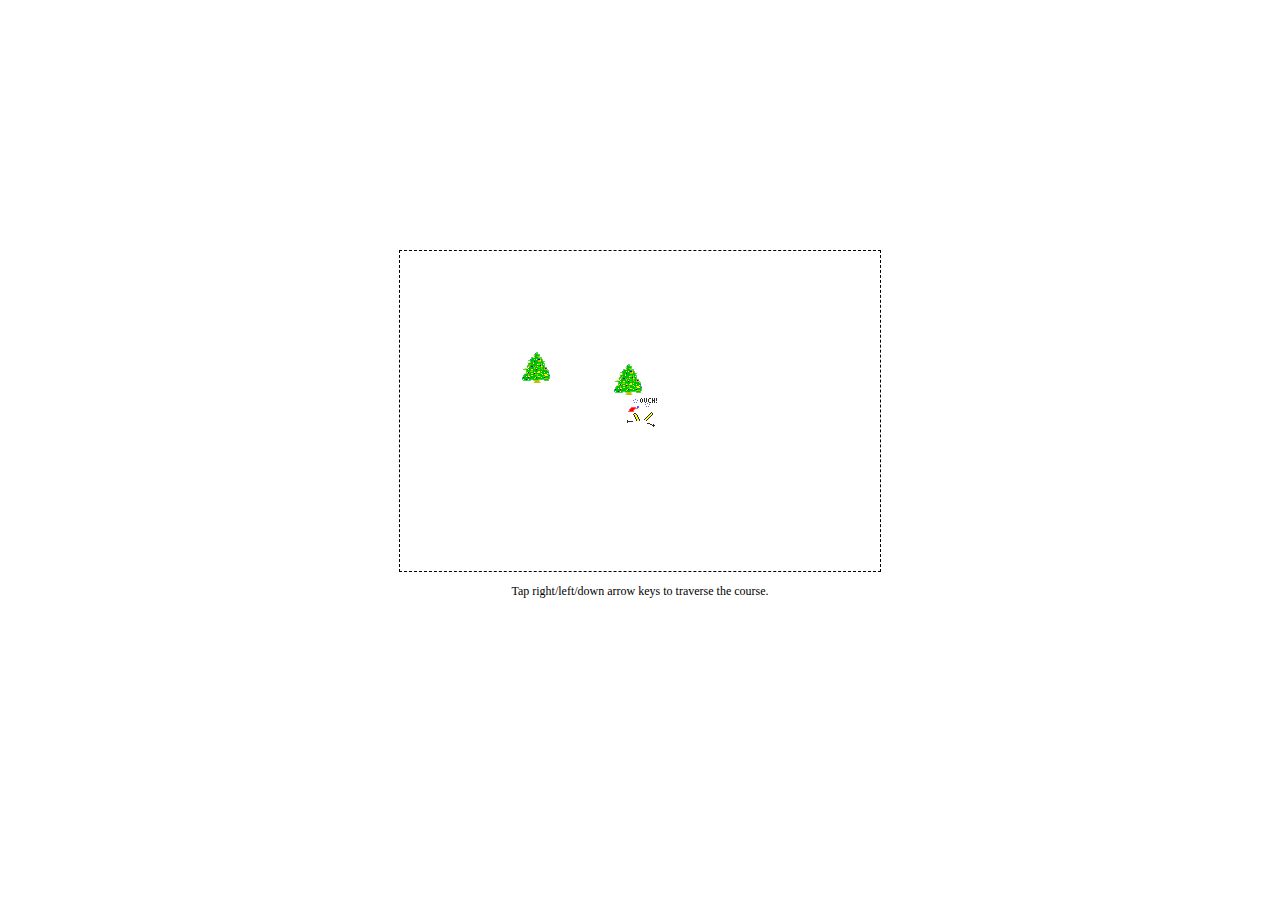
<file: index.html>
<!doctype html>
<head>
    <meta charset="utf-8">
    <title>Skifree</title>
    <link rel="stylesheet" href="./src/skifree.css">
</head>

<body>
    <div id="floater"></div>
    <div id="stage">
        <canvas width="480" height="320"></canvas>
    </div>

    <script src="./src/AnimationFrame.js"></script>
    <script src="./src/objects.js"></script>
    <script src="./src/collision.js"></script>
    <script src="./src/skifree.js"></script>
    <p id="instructions"> Tap right/left/down arrow keys to traverse the course. </p>
</body>
</html>
</file>
<file: src/skifree.css>
html, body {
    margin: 0;
    padding: 0;
    height: 100%;
}

p {
    text-align: center;
    font-size: 12px;
    padding-bottom: 20px;
    color: black;
}

#floater {
    position: relative;
    float: left;
    height: 50%;
    margin-bottom: -200px;
    width: 1px;
}

#stage {
    position relative;
    clear: left;
    margin: 0px auto;
    width: 480px;
    height: 320px;
    border: 1px dashed black;
}
</file>
